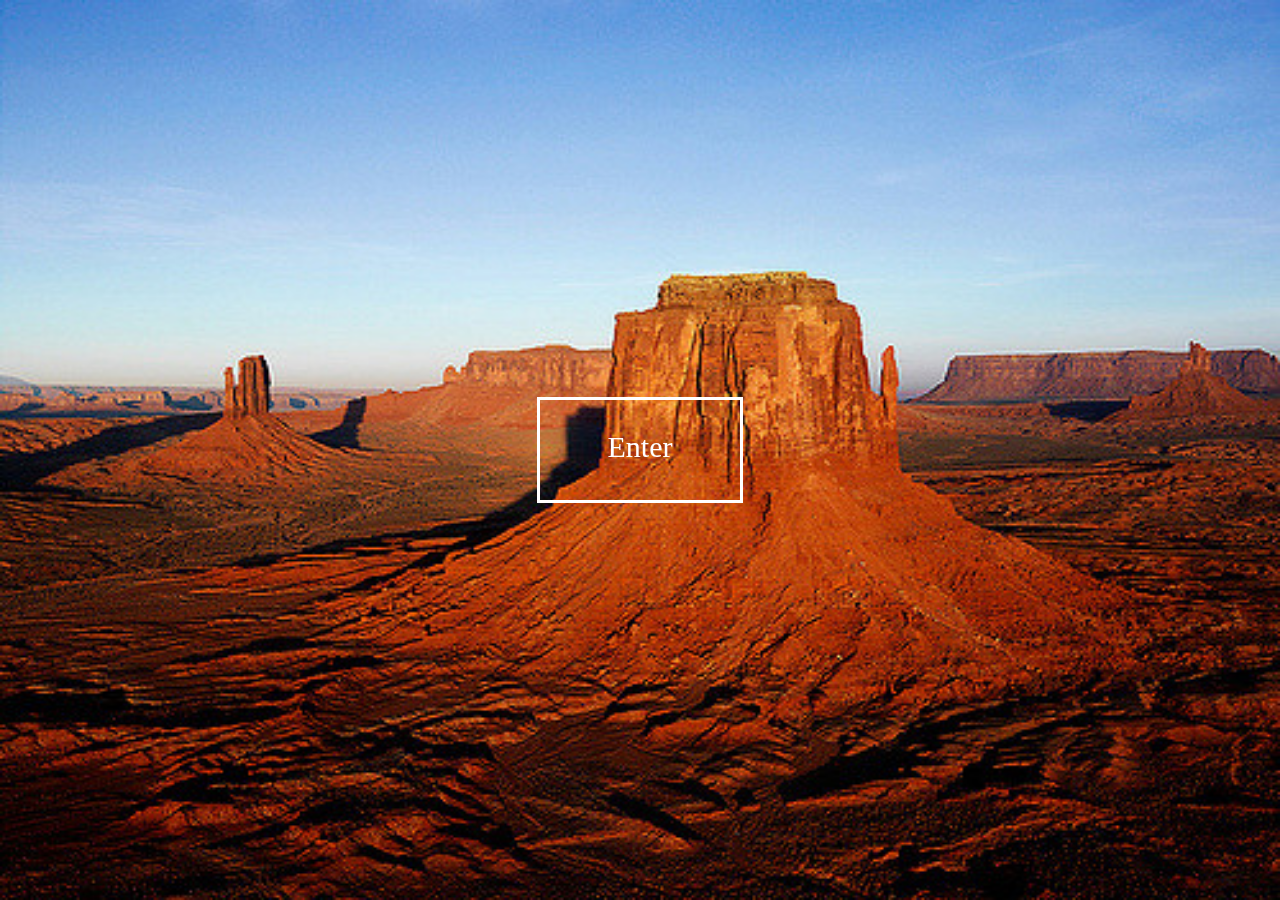
<file: Assingment 2/index.html>
<!-- Sean Mullane -->
<!-- R00139622 -->

<!DOCTYPE html>
<html>
  <head>
    <meta charset="utf-8">
    <title>Index</title>
    <link rel="stylesheet" href="mullane.css">
    <meta name="viewport" content="width=device-width, initial-scale=1.0">
  </head>
  <body>

        <div id="enter">
          <p id ="text"><a href="news.html">Enter</a></p>
        </div>

          <div id ="ImageOverflow">
                        <div id ="images">

                          <div id ="imageOne">
                          </div>

                          <div id ="imageTwo">
                          </div>

                          <div id ="imageThree">
                          </div>

                          <div id ="imageFour">
                          </div>
                    </div>
          </div>


  </body>
</html>
</file>
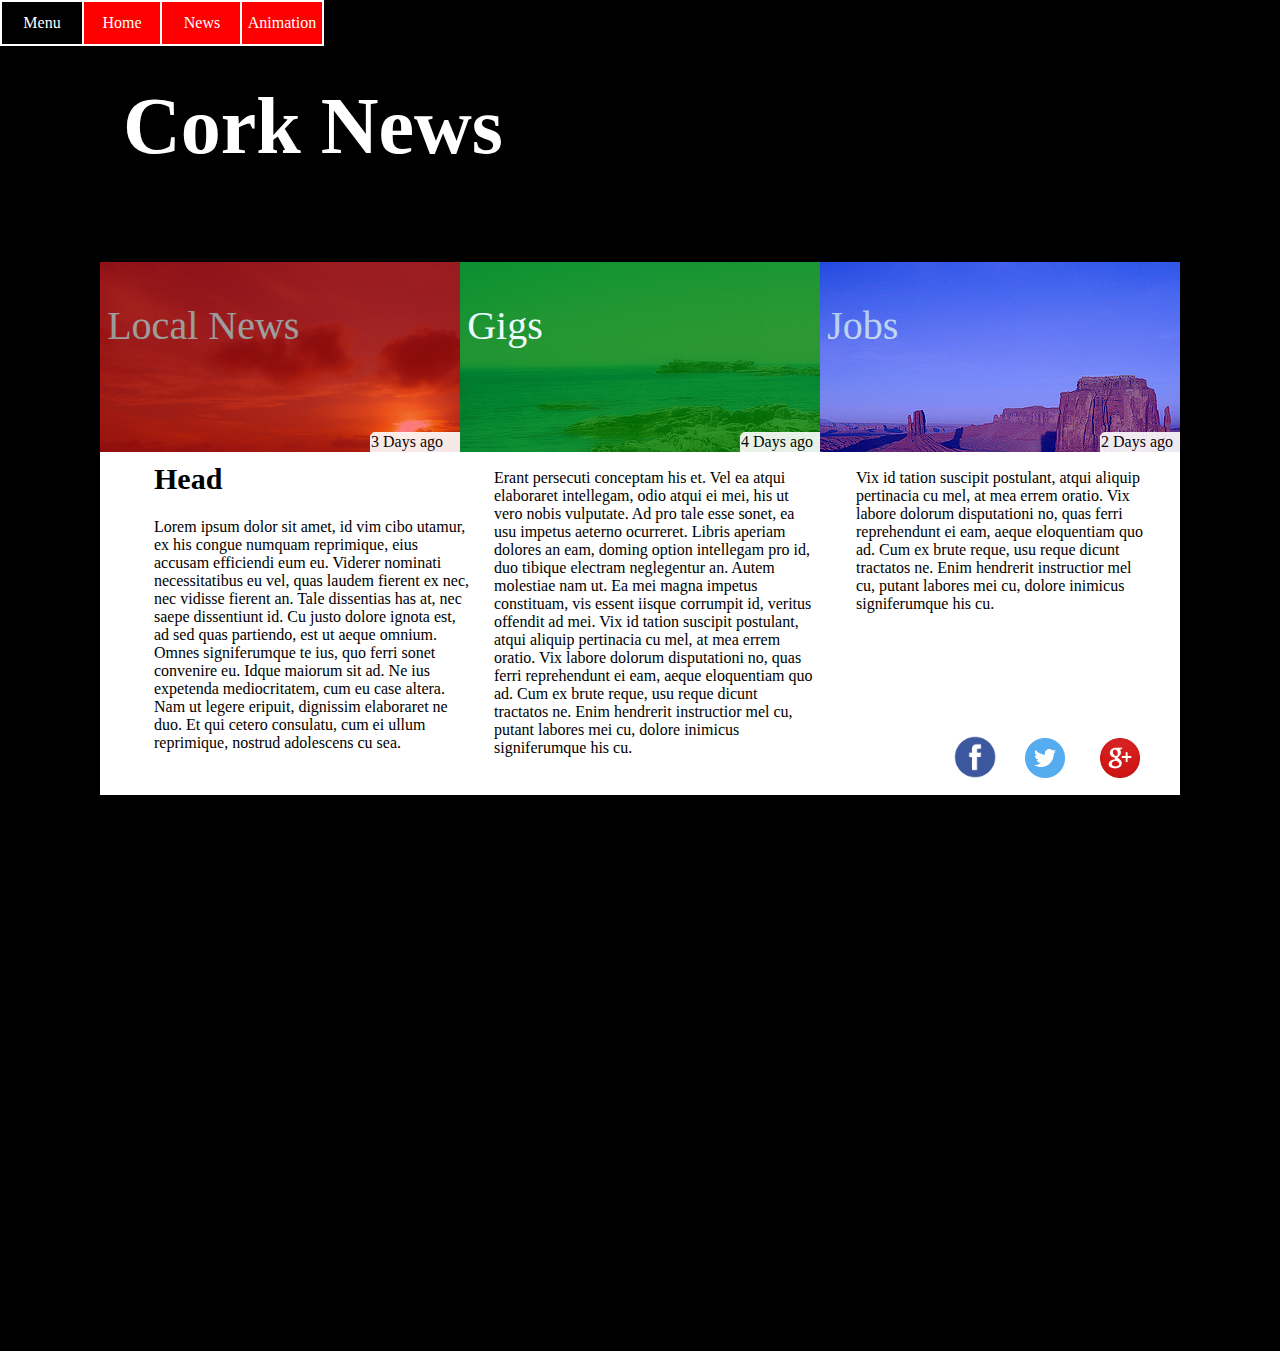
<file: Assingment 2/news.html>
<!-- Sean Mullane -->
<!-- R00139622 -->

<!DOCTYPE html>
<html>
  <head>
    <meta charset="utf-8">
    <title>News</title>
    <link rel="stylesheet" href="mullane.css">
    <meta name="viewport" content="width=device-width, initial-scale=1.0">
  </head>
  <body id ="news">

    <ul id = "topmenu">
      <li  id = "menu1">Menu</l1>
      <li  id = "menu2"><a href = "index.html">Home</a></l1>
      <li  id = "menu3"><a href = "news.html">News</a></l1>
      <li  id = "menu4"><a href = "animation.html">Animation</a></l1>
    </ul>


        <h3>Cork News</h3>
<div id ="titles" >

    <div id ="local">
    </div>

  <a href="#">
    <div id ="local2">
      <p>Local News</p>
    </div>
  </a>

    <div id ="local3">
      <p id ="localdays">3 Days ago</p>
    </div>


    <div id ="gigs">
    </div>
  <a href="#">
    <div id ="gigs2">
      <p>Gigs</p>
    </div>
  </a>

    <div id ="gigs3">
      <p id ="gigsdays">4 Days ago</p>
    </div>

    <div id ="jobs">
    </div>

    <a href="#">
      <div id ="jobs2">
        <p>Jobs</p>
      </div>
    </a>

    <div id ="jobs3">
      <p id ="jobsdays">2 Days ago</p>
    </div>

  </div>


    <div id="paragraph">

      <h3>Head</h3>

<div id ="textparagraph">

      <p id="textone">Lorem ipsum dolor sit amet, id vim cibo utamur, ex his congue numquam reprimique, eius accusam efficiendi eum eu. Viderer nominati necessitatibus eu vel, quas laudem fierent ex nec, nec vidisse fierent an. Tale dissentias has at, nec saepe dissentiunt id. Cu justo dolore ignota est, ad sed quas partiendo, est ut aeque omnium.
          Omnes signiferumque te ius, quo ferri sonet convenire eu. Idque maiorum sit ad. Ne ius expetenda mediocritatem, cum eu case altera. Nam ut legere eripuit, dignissim elaboraret ne duo. Et qui cetero consulatu, cum ei ullum reprimique, nostrud adolescens cu sea.</p>

      <p id="texttwo">Erant persecuti conceptam his et. Vel ea atqui elaboraret intellegam, odio atqui ei mei, his ut vero nobis vulputate. Ad pro tale esse sonet, ea usu impetus aeterno ocurreret. Libris aperiam dolores an eam, doming option intellegam pro id, duo tibique electram neglegentur an. Autem molestiae nam ut. Ea mei magna impetus constituam, vis essent iisque corrumpit id, veritus offendit ad mei.
          Vix id tation suscipit postulant, atqui aliquip pertinacia cu mel, at mea errem oratio. Vix labore dolorum disputationi no, quas ferri reprehendunt ei eam, aeque eloquentiam quo ad. Cum ex brute reque, usu reque dicunt tractatos ne. Enim hendrerit instructior mel cu, putant labores mei cu, dolore inimicus signiferumque his cu.</p>

        <p id ="textthree">Vix id tation suscipit postulant, atqui aliquip pertinacia cu mel, at mea errem oratio. Vix labore dolorum disputationi no, quas ferri reprehendunt ei eam, aeque eloquentiam quo ad. Cum ex brute reque, usu reque dicunt tractatos ne. Enim hendrerit instructior mel cu, putant labores mei cu, dolore inimicus signiferumque his cu.</p>
</div>
    </div>


<div id ="social">
  <div id ="facebook">
  </div>

  <div id="twitter">
  </div>

  <div id ="google">
  </div>

</div>

  </body>
</html>
</file>
<file: Assingment 2/mullane.css>
/*Sean Mullane*/
/* R00139622*/

 /*General*/
body, html{
  margin: 0;
  height: 100%;
  width: 100%;
  background: grey;
}

a{
  text-decoration: none;
  color: black;
}

 /*Menu*/

#topmenu li{
  display: inline-block;
  background: black;
  border: solid 2px white;
  top: 0;
  left: 0;
  width: 80px;
  height: 30px;
  text-align: center;
}

#topmenu li a{
  color: white;

}

#topmenu #menu1{
  color: white;
  padding-top: 12px;
  position: absolute;
  z-index: 1;
}

#topmenu #menu2{
  background: red;
  position: absolute;
  padding-top: 12px;
  transition: 1s ease-in;
}

#topmenu #menu3{
  background: red;
  position: absolute;
  padding-top: 12px;
  transition: 1s ease-in;
}

#topmenu #menu4{
  background: red;
  position: absolute;
  padding-top: 12px;
  transition: 1s ease-in;
}

#topmenu:hover #menu2{
  margin-left: 80px;
}

#topmenu:hover #menu3{
  margin-left: 160px;
}

#topmenu:hover #menu4{
  margin-left: 240px;
}

 /*Page 1*/
#enter {
    width: 200px;
    height: 100px;
    font-size: 30px;
    font-family: cursive;
    color: white;
    text-align: center;
    position: fixed;
    z-index: 1;
    border: solid 3px white;
    top: 50%;
    left: 50%;
    transform: translate(-50%, -50%);
    overflow: hidden;
}

#text a{
  color: white;
}

#ImageOverflow{
  height: 100%;
  width: 100%;
  overflow: hidden;
  position: absolute;
}

#imageOne{
  background-image: url(water.jpg);
  background-size: 100% 100%;
  background-repeat: no-repeat;
  right: 0;
  height: 100%;
  width: 100%;
  z-index: -1;
  position: absolute;
}

#imageTwo{
  background-image: url(desert.jpg);
  background-size: 100% 100%;
  background-repeat: no-repeat;
  right: -100%;
  height: 100%;
  width: 100%;
  z-index: -1;
  position: absolute;
}

#imageThree{
  background-image: url(snowing.jpg);
  background-size: 100% 100%;
  background-repeat: no-repeat;
  right: -200%;
  height: 100%;
  width: 100%;
  z-index: -1;
  position: absolute;
}

#imageFour{
  background-image: url(sun.jpg);
  background-size: 100% 100%;
  background-repeat: no-repeat;
  right: -300%;
  height: 100%;
  width: 100%;
  z-index: -1;
  position: absolute;
}

#images{
  width: 100%;
  height: 100%;
  position: absolute;
  -webkit-animation: images 17s infinite;
  animation: images 17s infinate;
  transform: translateX(-100%);


}

@keyframes images {
     0%  {right: -100%; }
    15%  {right: -100%; }
    30%  {right: 0%; }
    45%  {right: 0%; }
    60%  {right: 100%;}
    75%  {right: 100%;}
    90%  {right: 200%;}
    95%  {right: 200%;}
    100% {right: -100%; }

}

h2{
  text-align: center;
  margin-top: 100px;
  font-size: 50px;
  color: white;
}
 /*Page 3 animation*/

#animation{
  width: 700px;
  height: 80%;
  margin-left: 50.5%;
  transform: translate(-50.5%);

}


#animation li{
  position: relative;
  display: inline-block;
  width: 150px;
  height: 100px;
  background:red;
  background-image: url(water.jpg);
  background-repeat: -repeat;
  overflow: hidden;
  margin: 5px;
}

#animation li:nth-child(1){
  margin-left: 37%;
  background-position: bottom -860px left -21.25px;
}

#animation li:nth-child(2){
  margin-left: 25%;
  background-position: bottom -900px left -42.5px;
}

#animation li:nth-child(3){
  background-position: bottom -900px left -192.5px;
}

#animation li:nth-child(4){
  margin-left: 12%;
  background-position: bottom -1000px left -75px;
}

#animation li:nth-child(5){
  background-position: bottom -1000px left -225px;
}

#animation li:nth-child(6){
    background-position: bottom -1000px left -375px;
}

#animation li:nth-child(7){
  background-position: bottom -1100px left 0px;
}

#animation li:nth-child(8){
  background-position: bottom -1100px left -150px;
}

#animation li:nth-child(9){
  background-position: bottom -1100px left -300px;
}
#animation li:nth-child(10){
  background-position: bottom -1100px left -450px;

}

#animation li:nth-child(1) .door{
  background-position: bottom -600px left -225px;
}

#animation li:nth-child(2) .door{
  background-position: bottom -700px left -150px;
}

#animation li:nth-child(3) .door{
  background-position: bottom -700px left -300px;
}

#animation li:nth-child(4) .door{

  background-position: bottom -800px left -64px;
}

#animation li:nth-child(5) .door{
  background-position: bottom -800px left -225px;
}

#animation li:nth-child(6) .door{
    background-position: bottom -800px left -375px;
}

#animation li:nth-child(7) .door{
  background-position: bottom -900px left 0px;
}

#animation li:nth-child(8) .door{
  background-position: bottom -900px left -150px;
}

#animation li:nth-child(9) .door{
  background-position: bottom -900px left -300px;
}
#animation li:nth-child(10) .door{
  background-position: bottom -900px left -450px;

}
.door {
  width: 200px;
  height: 150px;
  background: blue;
  background-image: url(lake.jpg);
  position: absolute;
  transition: 1s ease-in;
}

#animation:hover .door {
  transition: 1s ease-in;
  margin-left: 100%;
}

#news{
  background: black;
  padding-top: 1px;
  width: 100%;
  height: 150%;

}

 /*page 2 cork news*/

#titles{
  width: 1080px;
  height: 100%;
  margin-left: 50%;
  overflow: hidden;
  position: absolute;
  transform: translate(-50%);
}

h3{
  font-size: 80px;
  color: white;
  margin-left: 31%;
  position: relative;
  transform: translate(-31%);
}

#local{
  margin-top: 10px;
  background-image: url(sun.jpg);
  background-repeat: no-repeat;
  height: 200px;
  width: 360px;
  position: absolute;
  overflow: hidden;
}

#local2{
  margin-top: 10px;
  background: red;
  height: 200px;
  width: 360px;
  position: absolute;
  opacity: 0.5;
  overflow: hidden;

}

#local3{
  position: absolute;
  margin-top: 164px;
  margin-left: 270px;
  overflow: hidden;
  width: 130px;

}

#localdays{
  color: black;
  background: white;
  border: solid 1px white;
  border-radius: 5px;
  height: 100px;
  width: 100%;
  opacity: 0.9;

}

#local2 p{
  font-size: 40px;
  color: white;
  margin-left: 2%;
}
#local2:hover{
  opacity: 0.2;
}

#local2:hover p{
  font-family: fantasy;
}

#gigs{
  margin-top: 10px;
  margin-left: 360px;
  height: 200px;
  width: 360px;
  position: absolute;
  background-image: url(water.jpg);

}

#gigs2{
  margin-top: 10px;
  margin-left: 360px;
  background: green;
  height: 200px;
  width: 360px;
  position: absolute;
  opacity: 0.8;
}

#gigs2 p{
  font-size: 40px;
  color: white;
  margin-left: 2%;

}

#gigs3{
  position: absolute;
  margin-top: 164px;
  margin-left: 640px;
  overflow: hidden;
  width: 130px;

}

#gigsdays{
  color: black;
  background: white;
  border: solid 1px white;
  border-radius: 5px;
  height: 100px;
  width: 120%;
  opacity: 0.9;

}

#gigs2:hover{
  opacity: 0.6;
}

#gigs2:hover p{
  font-family: fantasy;
}

#jobs{
  margin-top: 10px;
  margin-left: 720px;
  background-image: url(desert.jpg);
  height: 200px;
  width: 360px;
  position: absolute;
}

#jobs2{
  margin-top: 10px;
  margin-left: 720px;
  background: blue;
  height: 200px;
  width: 360px;
  position: absolute;
  opacity: 0.4;
}

#jobs2 p{
  margin-left: 2%;
  font-size: 40px;
  color: white;
}

#jobs3{
  position: absolute;
  margin-top: 164px;
  margin-left: 1000px;
  overflow: hidden;
  width: 130px;

}

#jobsdays{
  color: black;
  background: white;
  border: solid 1px white;
  border-radius: 5px;
  height: 100px;
  width: 100%;
  opacity: 0.9;
}


#jobs2:hover{
  opacity: 0.3;
}

#jobs2:hover p{
  font-family: fantasy;
}

#paragraph{
  background: white;
  margin-top: 200px;
  width: 1080px;
  height: 343px;
  margin-left: 50%;
  position: absolute;
  transform: translate(-50%);

}

#textparagraph{
  width: 80%;
  margin-left: 5%;
  background: red;

}

#textone{
  width: 320px;
  height: 250px;
  top: 50px;
  position: absolute;
}

#texttwo{
  margin-left: 340px;
  top:1px;
  width: 320px;
  height: 250px;
  position: absolute;
}

#textthree{
  top: 1px;
  margin-left: 65%;
  width: 26.66%;
  position: absolute;
}

#paragraph h3 {
  color: black;
  margin-top: 10px;
  width: 0;
  font-size: 30px;
  margin-left: 5%;

}

#social{
  position: absolute;
  height: 100px;
  width: 300px;
  margin-top: 430px;
  margin-left: 900px;

}

#facebook{
  margin-top: 50px;
  margin-left: 50px;
  width: 50px;
  height: 50px;
  background-image: url(facebook.png);
  background-size: cover;

}

#facebook:hover{
  opacity: 0.8;
}

#twitter{
  margin-top: -44px;
  margin-left: 125px;
  width: 40px;
  height: 40px;
  background-image: url(twi.png);
  background-size: cover;
  background-repeat: no-repeat;
  background-position: center;

}

#twitter:hover{
  opacity: 0.8;
}

#google{
  margin-top: -40px;
  margin-left: 200px;
  width: 40px;
  height: 40px;
  background-image: url(google.png);
  background-size: cover;
  background-repeat: no-repeat;
}

#google:hover{
  opacity: 0.8;
}


 /*Responsive */

@media (max-width: 500px) {

  #animation{
    width: 560px;
    height: 80%;
    margin-left: 50.5%;
    transform: translate(-50.5%);

  }

  #animation li:nth-child(1){
    margin-left: 1%;
    background-position: bottom -900px left -21.25px;
  }


  #animation li:nth-child(2){
    margin-left: 1%;
    background-position: bottom -900px left -42.5px;
  }

  #animation li:nth-child(3){
    background-position: bottom -900px left -192.5px;
  }

  #animation li:nth-child(4){
    margin-left: 1%;
    background-position: bottom -1000px left -75px;
  }

  #animation li:nth-child(10){
    margin-left: 30%;
    background-position: bottom -1200px left -155px;
  }

  #animation li:nth-child(10) .door{
    background-position: bottom -1000px left -155px;

  }
}

@media  (max-width: 960px) {

  #news{
    height: 250%;
    width: 110%;
  }

  #local{
    margin-top: -5px;
    background-image: url(sun.jpg);
    background-size: 880px;
    background-repeat: no-repeat;
    height: 200px;
    width: 100%;
    position: absolute;
    overflow: hidden;
    margin-left: 10%;

  }

  #local2{
    margin-top: -5px;
    background: red;
    height: 200px;
    width: 880px;
    position: absolute;
    opacity: 0.5;
    overflow: hidden;
    margin-left: 10%;

  }

  #local3{
    position: absolute;
    margin-top: 160px;
    margin-left: 83.8%;
    overflow: hidden;
    width: 84px;

  }

  #gigs{
    margin-top: 195px;
    margin-left: 10%;
    height: 200px;
    width: 450px;
    position: absolute;
    background-image: url(water.jpg);

  }

  #gigs2{
    margin-top: 195px;
    margin-left: 10%;
    background: green;
    height: 200px;
    width: 450px;
    position: absolute;
    opacity: 0.8;
  }

  #gigs3{
    position: absolute;
    margin-top: 350px;
    margin-left: 44%;
    overflow: hidden;
    width: 130px;

  }

  #jobs{
    margin-top: 195px;
    margin-left: 51%;
    background-image: url(desert.jpg);
    height: 200px;
    width: 440px;
    position: absolute;
  }

  #jobs2{
    margin-top: 195px;
    margin-left: 51%;
    background: blue;
    height: 200px;
    width: 440px;
    position: absolute;
    opacity: 0.4;
  }


  #jobs3{
    position: absolute;
    margin-top: 350px;
    margin-left: 84%;
    overflow: hidden;
    width: 84px;

  }

  #paragraph{
    background: white;
    margin-top: 390px;
    width: 883px;
    height: 700px;
    margin-left: 51%;
    position: absolute;

  }


  #texttwo{
    margin-left: 1px;
    margin-top:350px;
    width: 320px;
    height: 250px;
    position: absolute;
  }



}
</file>
